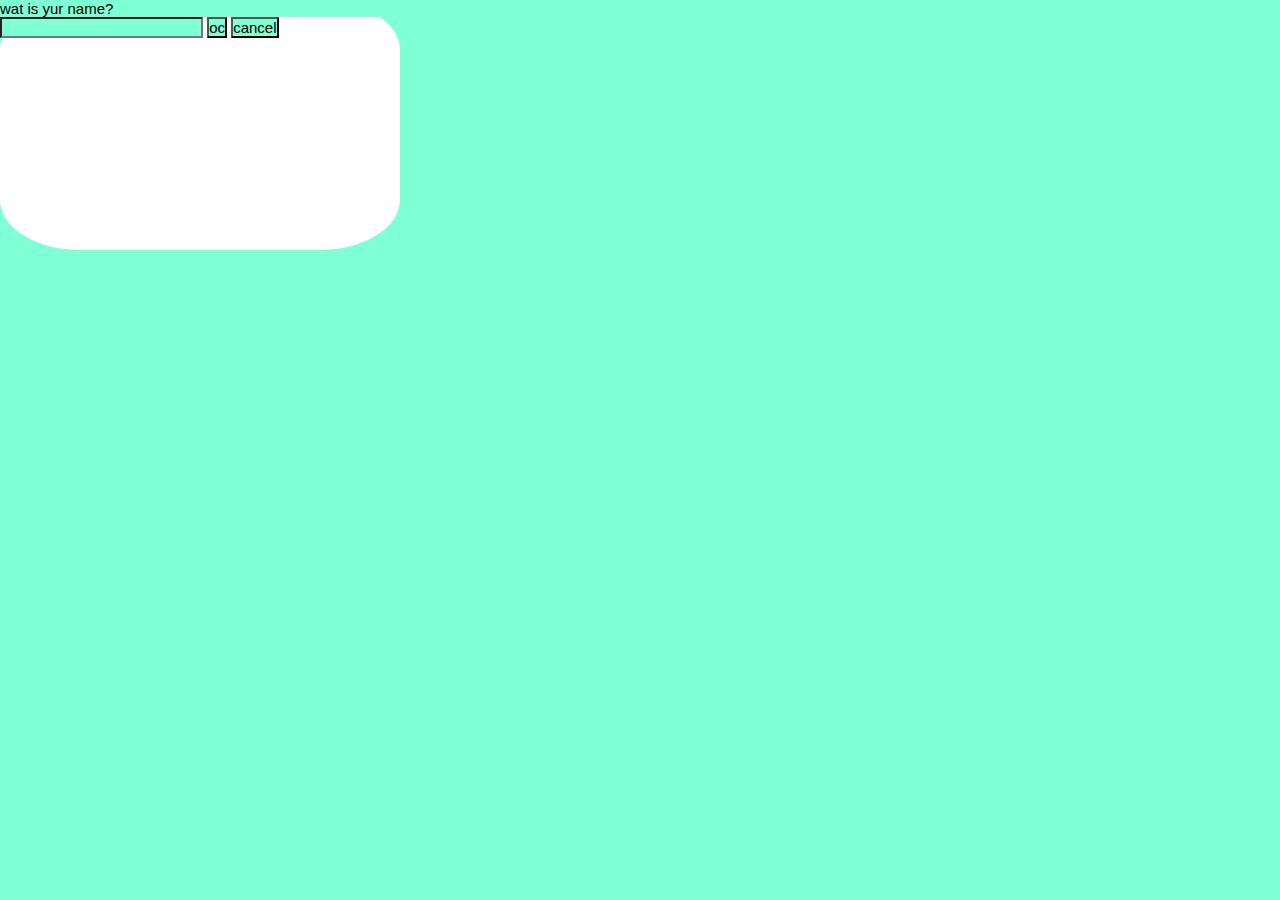
<file: s/index.html>
<!DOCTYPE html>
<html lang="en">

<head>
    <meta charset="UTF-8">
    <meta http-equiv="X-UA-Compatible" content="IE=edge">
    <meta name="viewport" content="width=device-width, initial-scale=1.0">
   
    <link rel="stylesheet" href="css/style.css">
    <title>Document</title>
</head>

<body>

    <div id="pop-up">
        <div id="ba"></div>
        <div id="bb">wat is yur name?</div>
        <input type="text" id="fname" name="fname">
        <button id="oc">oc</button>
        <button id="cancel">cancel</button>
    </div>

</body>

</html>
</file>
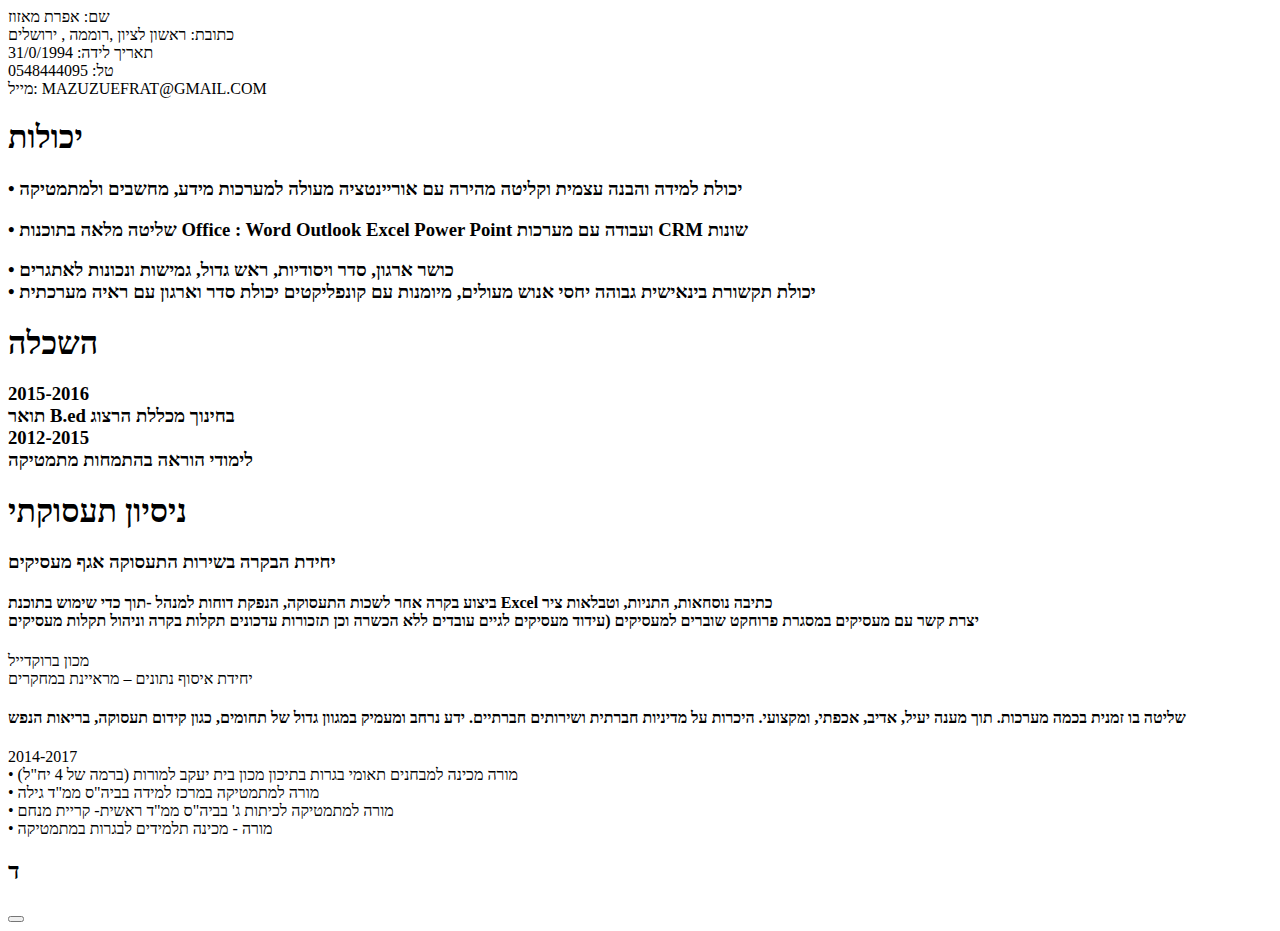
<file: HTML/cv/index.html>
<!DOCTYPE html>
<html lang="en">

<head>
    <meta charset="UTF-8">
    <meta http-equiv="X-UA-Compatible" content="IE=edge">
    <meta name="viewport" content="width=device-width, initial-scale=1.0">
    <title>EFRTAT MAZUZ</title>
</head>

<body>
    <DIv>
        <HEader class="profile">
            <div> שם: אפרת מאזוז</div>
            <div>כתובת: ראשון לציון ,רוממה , ירושלים </div>
            <div>תאריך לידה: 31/0/1994</div>
            <div>טל: 0548444095</div>
            <div>מייל: MAZUZUEFRAT@GMAIL.COM</div>

        </HEader>

    </DIv>



</body>

<Div>
    <SEction>
        <div class="Capabilities"></div>
        <h1>יכולות</h1>
        <h3>
            <p>• יכולת למידה והבנה עצמית וקליטה מהירה עם אוריינטציה מעולה למערכות מידע, מחשבים ולמתמטיקה </p>
            <p>• שליטה מלאה בתוכנות Office : Word Outlook Excel Power Point ועבודה עם מערכות CRM שונות</p>
            <div>• כושר ארגון, סדר ויסודיות, ראש גדול, גמישות ונכונות לאתגרים</div>
            <div>• יכולת תקשורת בינאישית גבוהה יחסי אנוש מעולים, מיומנות עם קונפליקטים יכולת סדר וארגון עם ראיה מערכתית
            </div>
        </h3>
        <SEction>
            <div class="education"></div>
            <h1>השכלה</h1>
            <h3>
                <div>2015-2016</div>
                <div>תואר B.ed בחינוך מכללת הרצוג</div>
                <div>2012-2015</div>
                <div>לימודי הוראה בהתמחות מתמטיקה</div>
            </h3>
        </SEction>
        <SEction>
            <div class="Work Experience"></div>
            <h1>ניסיון תעסוקתי</h1>
            <h3>
                <div>יחידת הבקרה בשירות התעסוקה אגף מעסיקים</div>
                <h4>
                    <picture> ביצוע בקרה אחר לשכות התעסוקה, הנפקת דוחות למנהל -תוך כדי שימוש בתוכנת Excel כתיבה נוסחאות,
                        התניות, וטבלאות ציר</picture>
                    <div>יצרת קשר עם מעסיקים במסגרת פרוחקט שוברים למעסיקים (עידוד מעסיקים לגיים עובדים ללא הכשרה וכן
                        תזכורות עדכונים תקלות בקרה וניהול תקלות מעסיקים </div>
                </H4>
                <div>מכון ברוקדייל </div>
                <div>יחידת איסוף נתונים – מראיינת במחקרים</div>
                <h4><div>שליטה בו זמנית בכמה מערכות. תוך מענה יעיל, אדיב, אכפתי, ומקצועי.
                    היכרות על מדיניות חברתית ושירותים חברתיים. ידע נרחב ומעמיק במגוון גדול של תחומים, כגון קידום תעסוקה, בריאות הנפש
                    </div></h4>
                <div>	2014-2017</div>
                <div>•	מורה מכינה למבחנים תאומי בגרות בתיכון מכון בית יעקב למורות (ברמה של 4 יח"ל)</div>
                <div>•	מורה למתמטיקה במרכז למידה בביה"ס ממ"ד גילה</div>
                <div>•	מורה למתמטיקה לכיתות ג' בביה"ס ממ"ד ראשית- קריית מנחם</div>
                <div>•	מורה - מכינה תלמידים לבגרות במתמטיקה</div>

            </h3>
            <h2>

ד            </h2>
        </SEction>
</Div>
<footer><button></button></footer>



</html>
</file>
<file: s/css/style.css>
* {
    padding: 0;
    margin: 0;
    box-sizing: border-box;
    font-size: 15px;
    font-family: Arial, Helvetica, sans-serif;
    background-color: aquamarine;
}
#pop-up{
    background-color: white;
    border: 2px;
    position: relative;
    border-radius: 20%;
    width: 400px;
    height: 250px;
    display: block;
}
#ba{
    width: 35;
    height: 35;
}
#input{
    background-color: darkgray;
    width: 57;
    height: 50;
}
.ok{
    background-color: greenyellow;
    position: fixed;
    z-index: 9999;
    bottom: 10px;
    right: 10px;
    position: absolute;
top: 0;
left: 0;d

}
</file>
